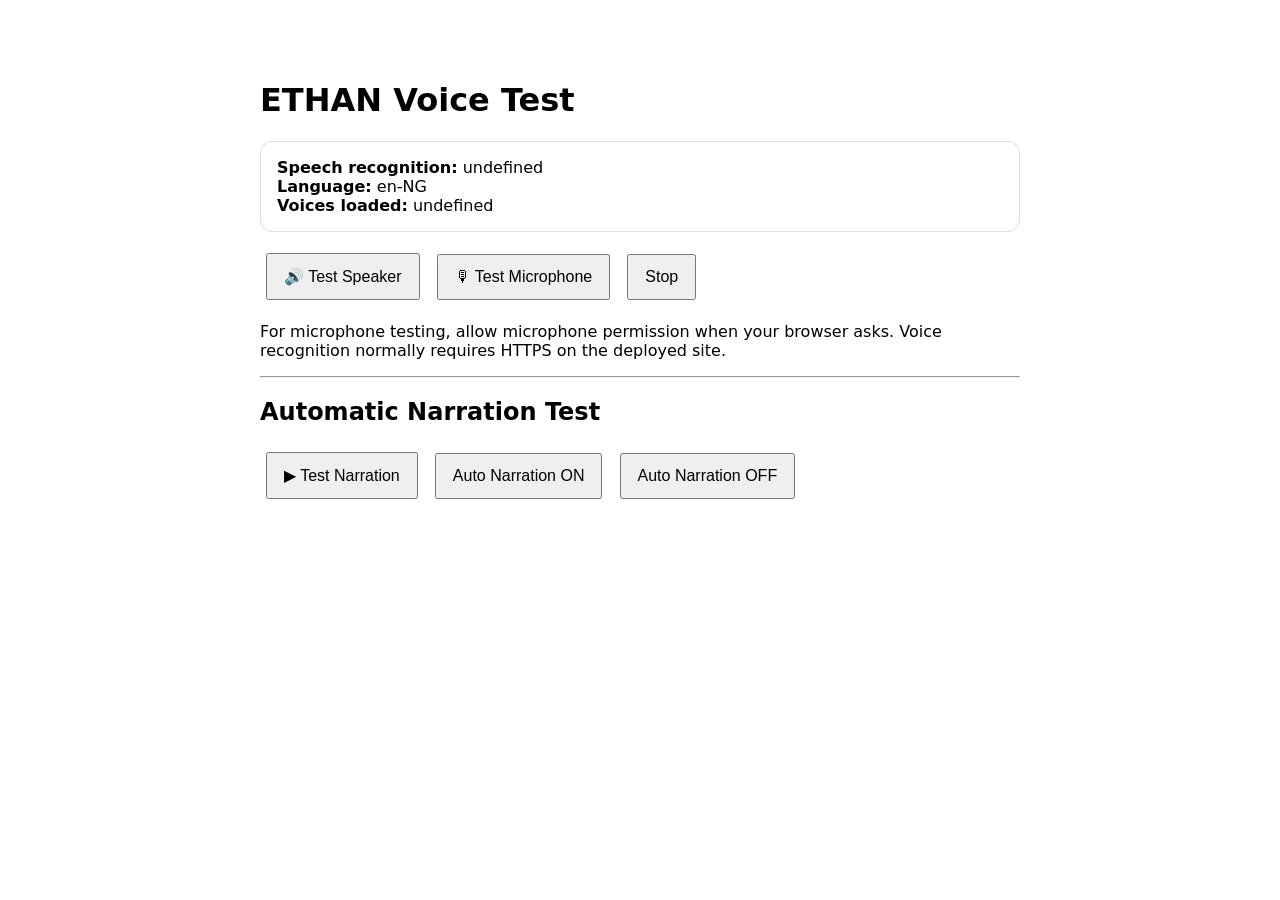
<file: voice-test.html>
<!doctype html><html><head><meta charset="utf-8"><meta name="viewport" content="width=device-width,initial-scale=1"><title>ETHAN Voice Test</title>
<style>body{font-family:system-ui;max-width:760px;margin:40px auto;padding:20px}button{padding:12px 16px;margin:6px;font-size:16px}.box{padding:16px;border:1px solid #ddd;border-radius:12px;margin:15px 0}</style></head>
<body><h1>ETHAN Voice Test</h1><div class="box" id="status">Loading…</div>
<button onclick="ETHAN_VOICE.speak('ETHAN Voice audio test. If you can hear this, speech playback is working.')">🔊 Test Speaker</button>
<button onclick="ETHAN_VOICE.enable()">🎙 Test Microphone</button>
<button onclick="ETHAN_VOICE.disable()">Stop</button>
<p>For microphone testing, allow microphone permission when your browser asks. Voice recognition normally requires HTTPS on the deployed site.</p>
<script src="js/voice.js"></script><script>
setTimeout(()=>{const s=ETHAN_VOICE.getState();document.getElementById('status').innerHTML=
'<b>Speech recognition:</b> '+s.supported+'<br><b>Language:</b> '+s.language+'<br><b>Voices loaded:</b> '+s.voices;},600);
</script><hr><h2>Automatic Narration Test</h2>
<button onclick="ETHAN_VOICE.speak('Automatic course narration is working correctly.')">▶ Test Narration</button>
<button onclick="ETHAN_VOICE.setAutoNarrate(true)">Auto Narration ON</button>
<button onclick="ETHAN_VOICE.setAutoNarrate(false)">Auto Narration OFF</button>
</body></html>
</file>
